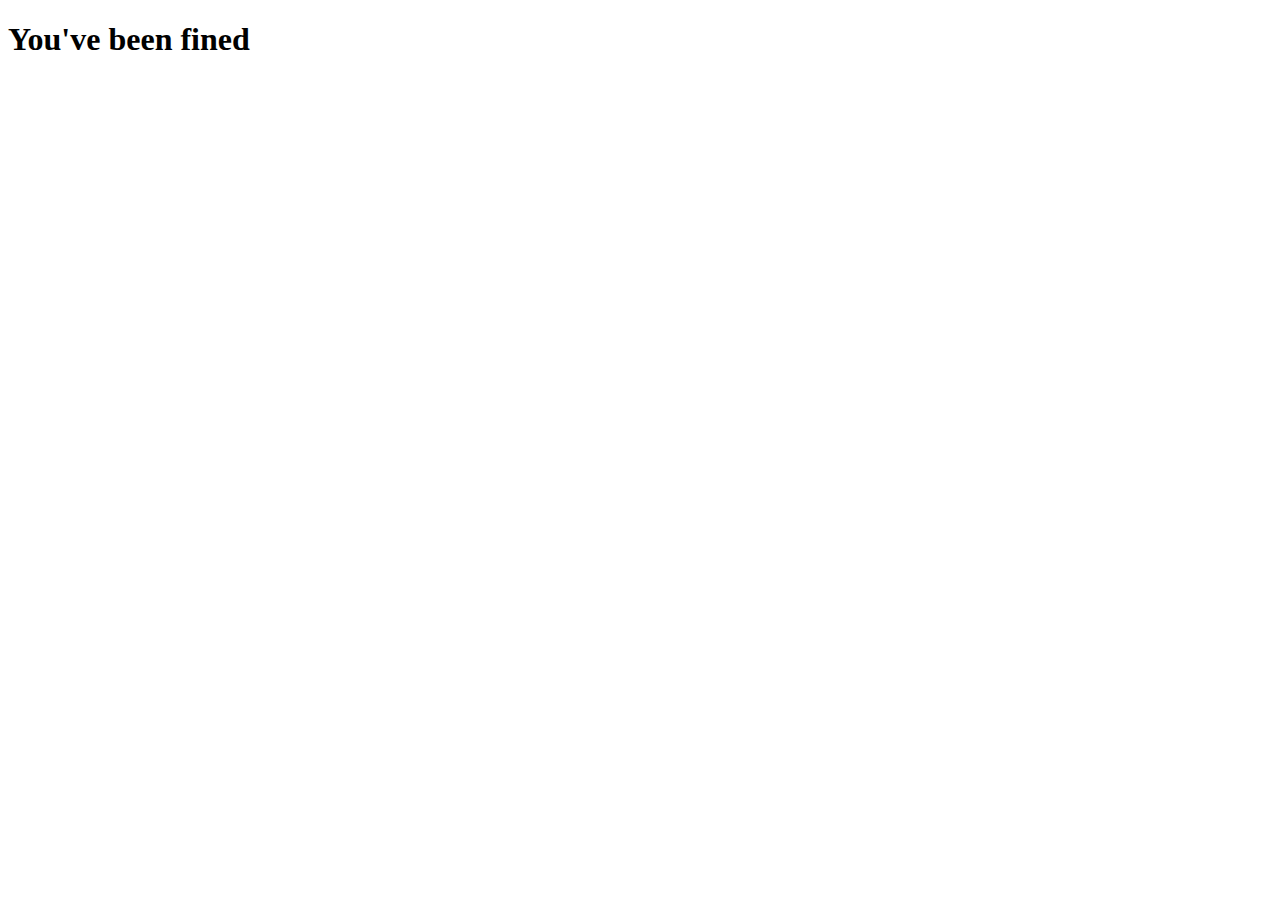
<file: clicking_this_link_may_result_in_a_125$_fine/index.html>
<!doctype html>
<body></body>
<script>
    if (Math.random() < 0.5) {
        document.body.innerHTML = "<h1>You're fine</h1>";
    } else {
        document.body.innerHTML = "<h1>You've been fined</h1>";
    }
</script>
</file>
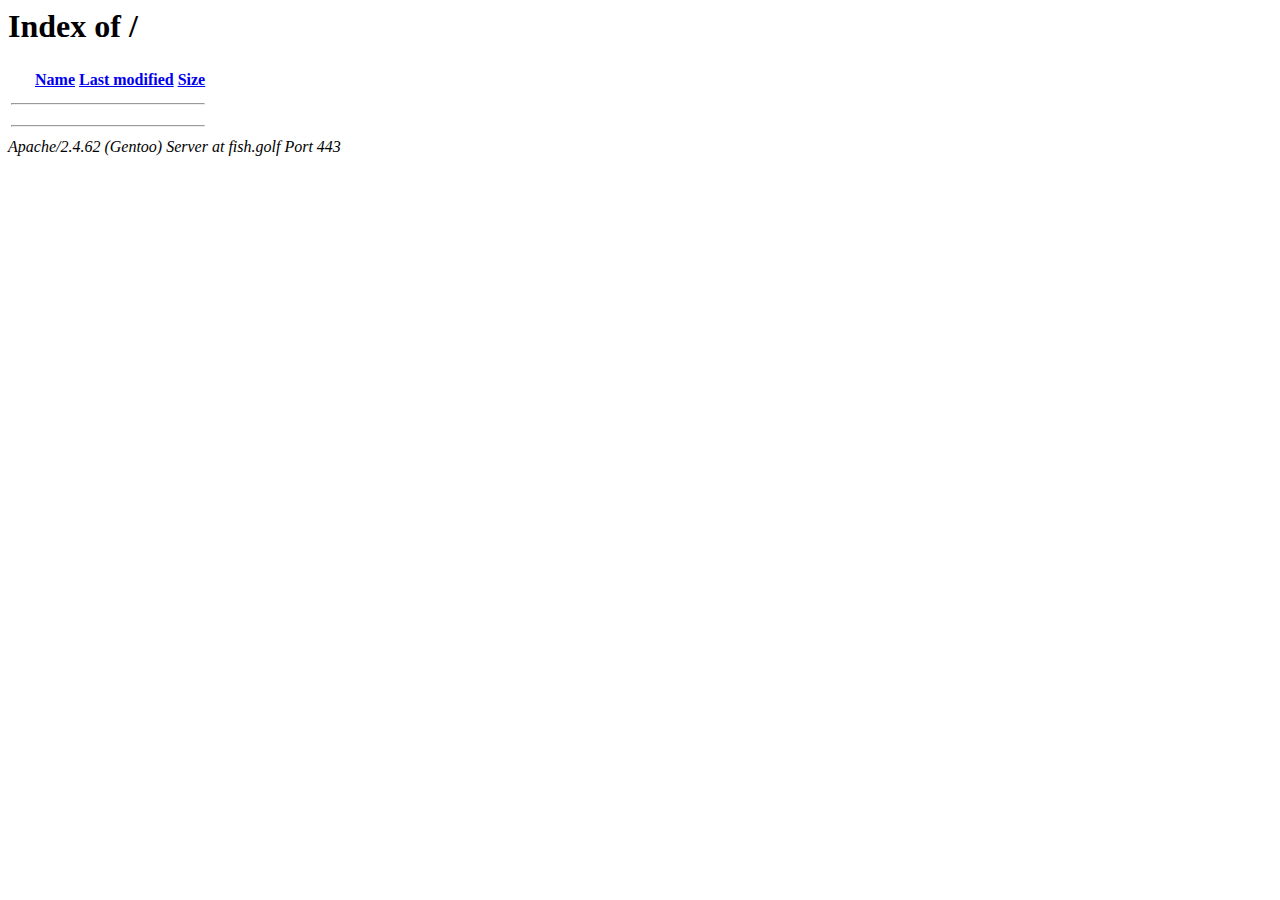
<file: index/index.html>
<!DOCTYPE html PUBLIC "-//W3C//DTD HTML 3.2 Final//EN">
<html>
    <head>
        <meta http-equiv="content-type" content="text/html; charset=UTF-8" />

        <!-- embed -->
        <meta content="Fish Golf" property="og:title" />
        <meta
            content="Killer fish.. Killer fish from San Diego.. I don't know what I am, but I taste really good! I'm a killer fish! Hello! I'll be your killer fish for the evening, Thank you."
            property="og:description"
        />
        <meta content="https://fish.golf" property="og:url" />
        <meta content="https://fish.golf/fishgolf.png" property="og:image" />
        <meta content="#030b14" data-react-helmet="true" name="theme-color" />

        <link
            rel="preload"
            href="https://api.github.com/repos/p6nj/fish.golf/git/trees/main?recursive=1"
            as="fetch"
            type="application/json"
            crossorigin
        />
        <script src="index.js"></script>
        <link rel="preload" href="img/blank.gif" as="image" type="image/gif" />
        <link rel="preload" href="img/folder.gif" as="image" type="image/gif" />
        <title>Index of /</title>
    </head>
    <body>
        <h1>Index of /</h1>
        <table>
            <tbody>
                <tr>
                    <th valign="top">
                        <img src="img/blank.gif" alt="[ICO]" />
                    </th>
                    <th>
                        <a href="#">Name</a>
                    </th>
                    <th>
                        <a href="#">Last modified</a>
                    </th>
                    <th>
                        <a href="#">Size</a>
                    </th>
                </tr>
                <tr id="first">
                    <th colspan="4"><hr /></th>
                </tr>
                <tr id="last">
                    <th colspan="4"><hr /></th>
                </tr>
            </tbody>
        </table>
        <address>Apache/2.4.62 (Gentoo) Server at fish.golf Port 443</address>
    </body>
</html>
<!-- p6nj -->
</file>
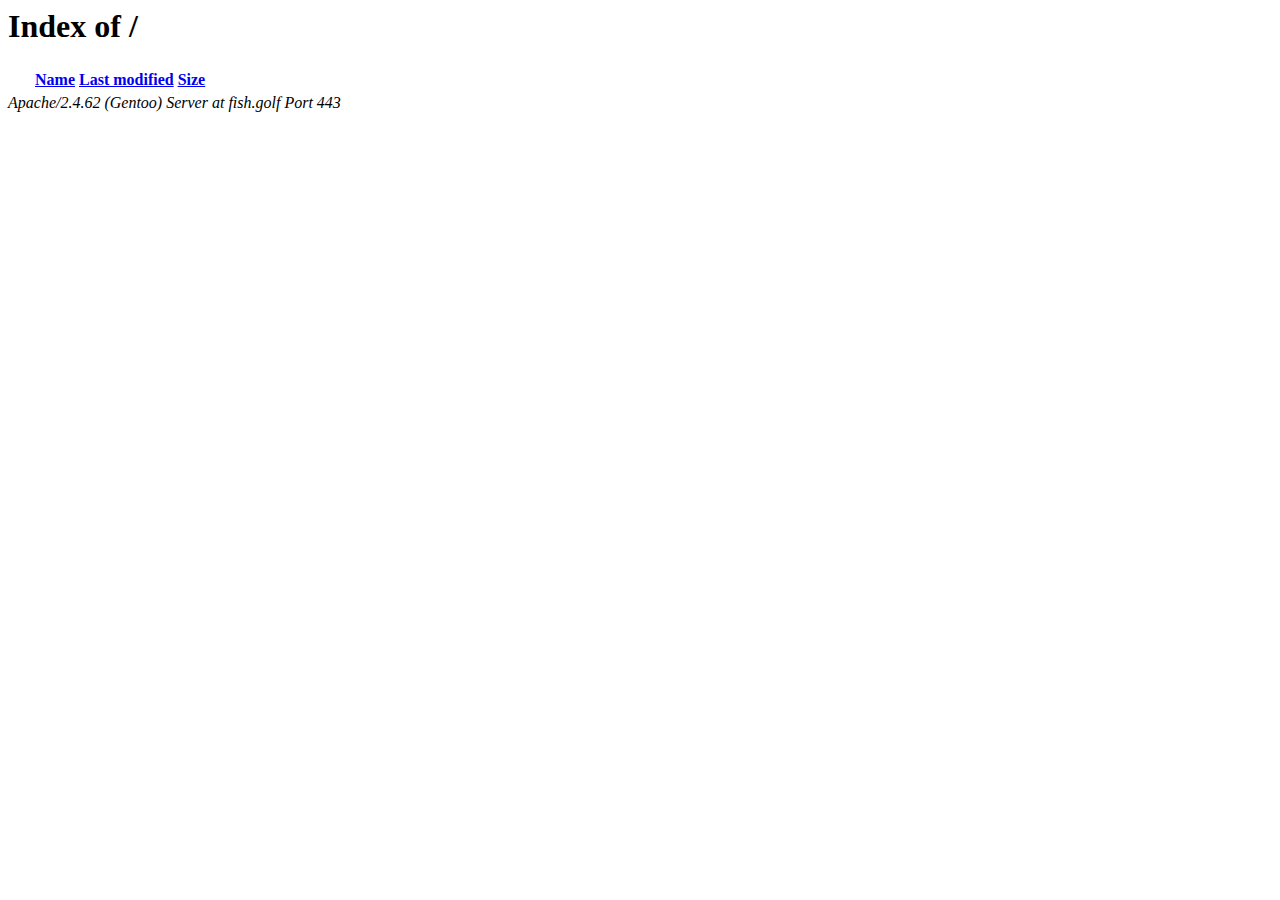
<file: surf/index.html>
<!DOCTYPE html PUBLIC "-//W3C//DTD HTML 3.2 Final//EN">
<html>
    <head>
        <meta http-equiv="content-type" content="text/html; charset=UTF-8" />
        <script src="index.js"></script>
        <title>Index of /</title>
    </head>
    <body>
        <h1>Index of /</h1>
        <table>
            <tbody>
                <tr>
                    <th valign="top">
                        <img src="index_files/blank.gif" alt="[ICO]" />
                    </th>
                    <th>
                        <a href="#">Name</a>
                    </th>
                    <th>
                        <a href="#">Last modified</a>
                    </th>
                    <th>
                        <a href="#">Size</a>
                    </th>
                </tr>
            </tbody>
        </table>
        <address>Apache/2.4.62 (Gentoo) Server at fish.golf Port 443</address>
    </body>
</html>
</file>
